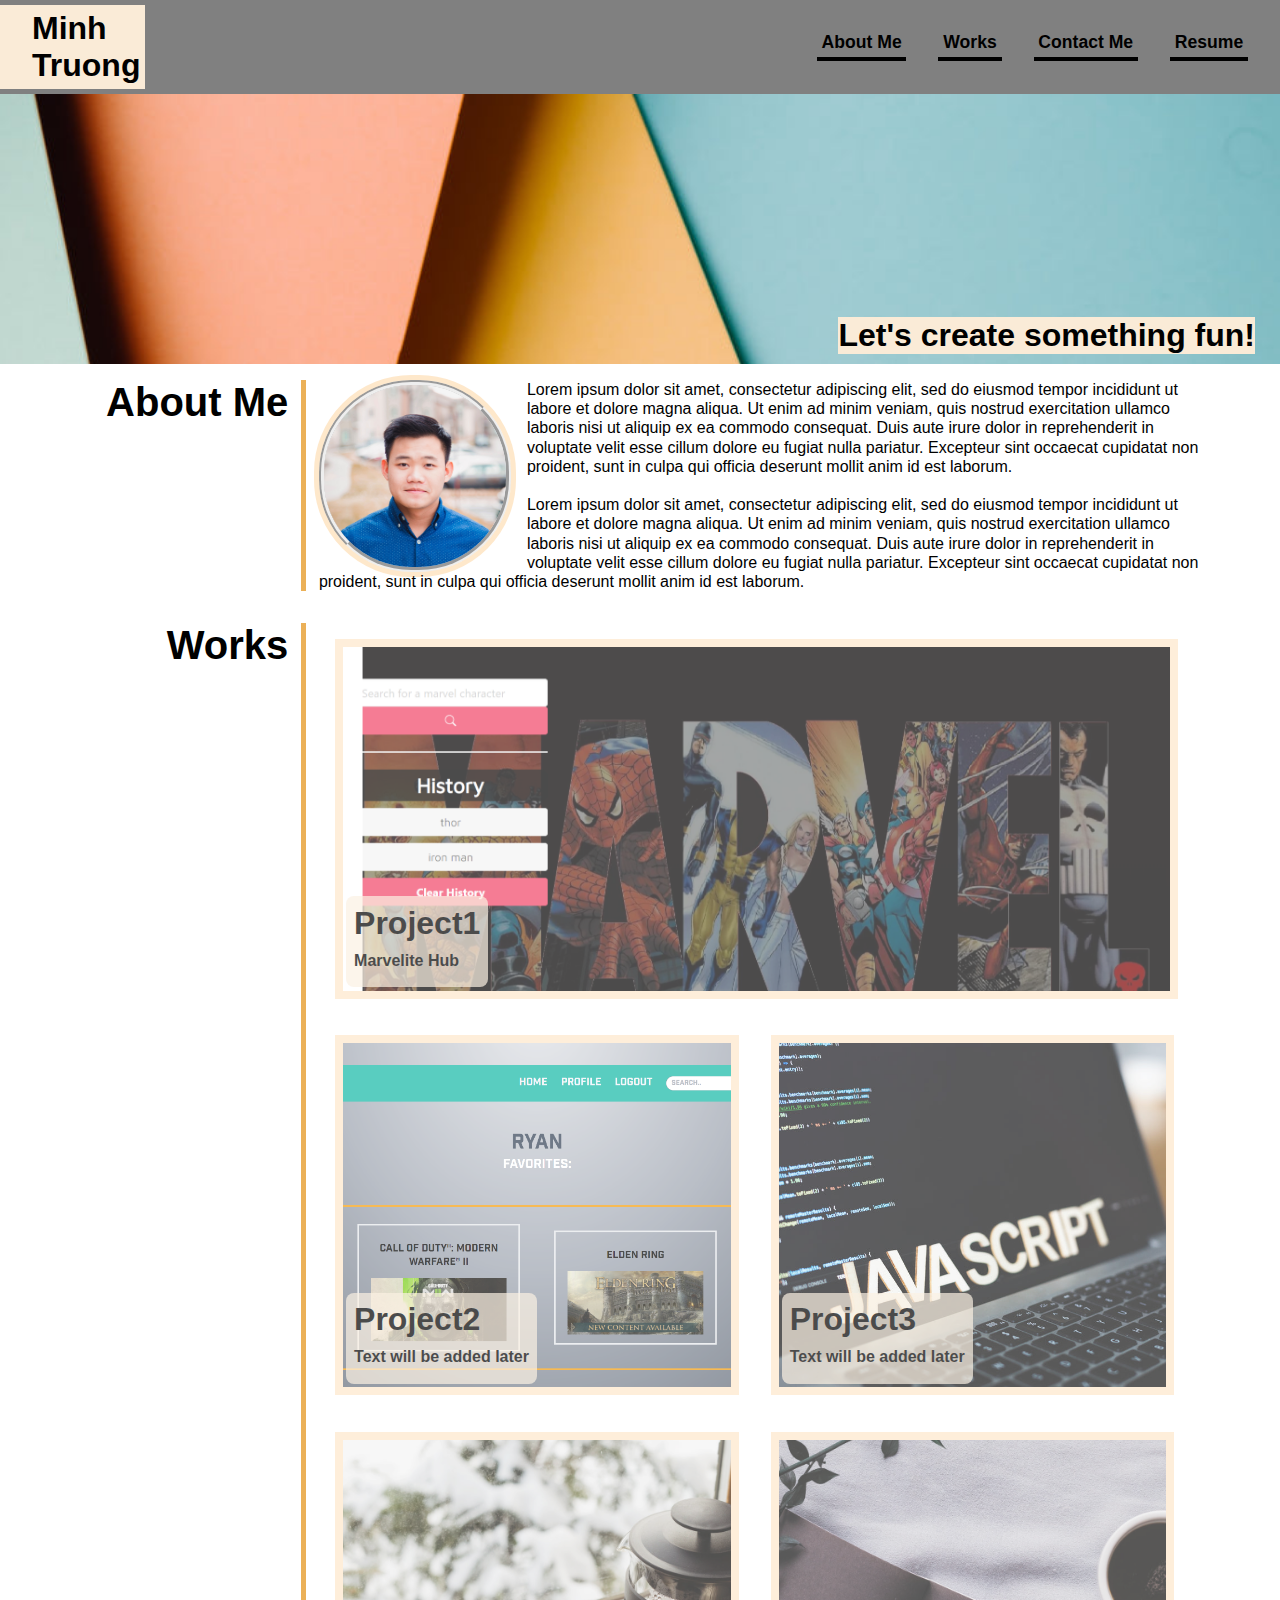
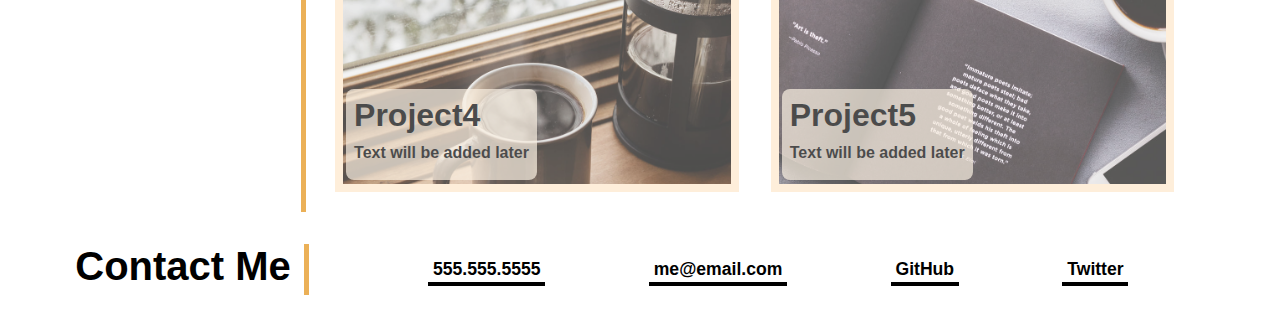
<file: index.html>
<!DOCTYPE html>
<html lang="en">

<head>
    <meta charset="UTF-8">
    <meta http-equiv="X-UA-Compatible" content="IE=edge">
    <meta name="viewport" content="width=device-width, initial-scale=1.0">
    <link rel="stylesheet" href="./assets/css/style.css">
    <title>Minh Portfolio</title>
</head>

<body>
    <!-- Header and nav-bar -->
    <header>
        <h1>
            <a href="https://ryantrian.github.io/PORTFOLIO-WK2/">
                Minh
                <br>
                Truong
            </a>
        </h1>
        <nav>
            <ul>
                <li><a href="#about-me">About Me</a></li>
                <li><a href="#works">Works</a></li>
                <li><a href="#contact-me">Contact Me</a></li>
                <li><a href="#">Resume</a></li>
            </ul>
        </nav>
    </header>
    <!-- The banner below the header and nav-bar -->
    <figure class="hero">
        <h4>Let's create something fun!</h4>
    </figure>
    <!-- There's three sections, each contain a .aside and a .maincontent -->
    <main>
        <!-- Start of the about-me -->
        <section class="section">
            <aside class="aside" id="about-me">
                <p>
                    About Me
                </p>
            </aside>
            <article class="main-content about-me">
                <img src="./assets/Images/Minh-Truong.jpg" alt="picture of me">
                <p>
                    Lorem ipsum dolor sit amet, consectetur adipiscing elit, sed do eiusmod tempor incididunt ut labore
                    et dolore magna aliqua.
                    Ut enim ad minim veniam, quis nostrud exercitation ullamco laboris nisi ut aliquip ex ea commodo
                    consequat. Duis aute irure dolor
                    in reprehenderit in voluptate velit esse cillum dolore eu fugiat nulla pariatur.
                    Excepteur sint occaecat cupidatat non proident, sunt in culpa qui officia deserunt mollit anim id
                    est laborum.
                    <br><br>
                    Lorem ipsum dolor sit amet, consectetur adipiscing elit, sed do eiusmod tempor incididunt ut labore
                    et dolore magna aliqua.
                    Ut enim ad minim veniam, quis nostrud exercitation ullamco laboris nisi ut aliquip ex ea commodo
                    consequat. Duis aute irure dolor
                    in reprehenderit in voluptate velit esse cillum dolore eu fugiat nulla pariatur.
                    Excepteur sint occaecat cupidatat non proident, sunt in culpa qui officia deserunt mollit anim id
                    est laborum.
                </p>
            </article>
        </section>
        <!-- start of the Works section -->
        <section class="section">
            <aside class="aside" id="works">
                <p>Works</p>
            </aside>
            <section class="main-content works">
                <article class="card">
                    <a target="blank" href="https://github.com/kipschetnan/Marvelite-Hub">
                        <img src="./assets/Images/Home Page.png" alt="marverlite">
                    </a>
                    <section class="label">
                        <h1>Project1</h1>
                        <p>Marvelite Hub</p>
                    </section>
                </article>
                <article class="card">
                    <a target="blank" href="https://gamebox.herokuapp.com/">
                        <img src="./assets/Images/profile.png" alt="gameboxd project">
                    </a>
                    <section class="label">
                        <h1>Project2</h1>
                        <p>Text will be added later</p>
                    </section>
                </article>
                <article class="card">
                    <img src="./assets/Images/javascript.jpg" alt="Javascript is displayed on a laptop's screen">
                    <section class="label">
                        <h1>Project3</h1>
                        <p>Text will be added later</p>
                    </section>
                </article>
                <article class="card">
                    <img src="./assets/Images/coffe-mug.jpg" alt="Coffee mug and a french press infront of a window">
                    <section class="label">
                        <h1>Project4</h1>
                        <p>Text will be added later</p>
                    </section>
                </article>
                <article class="card">
                    <img src="./assets/Images/open-book.jpg" alt="an open book and a cup of coffee">
                    <section class="label">
                        <h1>Project5</h1>
                        <p>Text will be added later</p>
                    </section>
                </article>
            </section>
        </section>
        <!-- Start of Contact-me section -->
        <section class="section">
            <aside class="aside" id="contact-me">
                <p>
                    Contact Me
                </p>
            </aside>
            <section class="main-content contact-me">
                <ul class="list">
                    <li><a href="#">555.555.5555</a></li>
                    <li><a target="_blank" href="mailto:me@email.com">me@email.com</a></li>
                    <li><a target="_blank" href="https://github.com/RyanTrian">GitHub</a></li>
                    <li><a target="_blank" href="https://twitter.com/TruogMinh">Twitter</a></li>
                </ul>
            </section>
        </section>
    </main>
</body>

</html>
</file>
<file: assets/css/style.css>
* {
  margin: 0;
  padding: 0;
  font-family: "Trebuchet MS", Arial, sans-serif;
  box-sizing: border-box;
}
/* Start of header and nav-bar styling */
header {
  display: flex;
  justify-content: space-between;
  background-color: grey;
}

header h1 {
  padding: 5px 5px 5px 2rem;
  background-color: antiquewhite;
  margin: 5px 0 5px 0;
  text-align: left;
}

header h1 a {
  text-decoration: inherit;
  color: inherit;
}

ul {
  list-style: none;
  display: flex;
  margin: 1rem;
}

header li {
  margin: 1rem;
  align-items: center;
  justify-content: space-between;
}

li a {
  color: black;
  font-size: 1.1rem;
  font-weight: 700;
  text-decoration: none;
  border-bottom: 4px solid black;
  padding: 0.3rem;
}

header li a:hover {
  box-shadow: inset 0 -3rem 0 black;
  transition: 0.5s;
  color: grey;
}
/* Starting of the figure styling */
.hero {
  position: relative;
  background-image: url("../Images/Hero.jpg");
  height: 30vh;
  background-size: cover;
  background-repeat: no-repeat;
  overflow: hidden;
}

.hero h4 {
  background-color: antiquewhite;
  position: absolute;
  bottom: 10px;
  right: 25px;
  font-size: 2rem;
  color: black;
}
/* Start a general styling of the aside bar and the main content */
.section {
  display: flex;
  margin: 1rem 4rem 2rem;
  align-items: flex-start;
}

.aside {
  font-size: 2.5rem;
  flex: 1 0 0;
  text-align: right;
  padding-right: 0.8rem;
  font-weight: 900;
}

.main-content {
  flex: 4 4 0;
  border-left: 5px solid rgb(235, 176, 87);
  padding-left: 0.8rem;
  line-height: 1.2rem;
}
/* Start of about-me section */
.about-me img {
  height: 12rem;
  width: 12rem;
  object-fit: cover;
  border-radius: 48%;
  border: 5px groove;
  float: left;
  margin: 0 1rem 0 0;
  outline: 5px solid rgb(253, 209, 151, 0.5);
  outline-offset: 1rem 0 0 1rem;
}
/* Start of Works section */
.works {
  display: flex;
  flex-wrap: wrap;
}

.card {
  margin: 1rem;
  /* float: left; */
  width: 45%;
  opacity: 0.7;
  position: relative;
}

.card:hover {
  opacity: 1;
}

.card:first-child {
  width: 94%;
}

.card img {
  object-fit: cover;
  height: 40vh;
  width: 100%;
  border: 0.5rem solid rgb(253, 209, 151, 0.5);
}

.label {
  position: absolute;
  bottom: 1rem;
  left: 0.7rem;
  background-color: rgb(250, 235, 215, 0.7);
  padding: 0.5rem;
  border-radius: 0.5rem;
  display: flex;
  flex-direction: column;
  height: 25%;
  justify-content: space-around;
  align-items: flex-start;
}

.label h1 {
  font-size: 2rem;
  font-weight: 900;
}

.label p {
  font-size: 1rem;
  font-weight: 600;
}
/* Start of Contact-me section */
.contact-me {
  padding-left: 0;
  width: 100%;
}

.list {
  display: flex;
  justify-content: space-evenly;
  width: 100%;
}

.list a {
  border-bottom: 4px solid black;
  padding-bottom: 0.2rem;
}

.list a:hover {
  box-shadow: inset 0 -3rem 0 black;
  transition: 0.5s;
  color: white;
}
/* Media query for tablet setting */
@media screen and (max-width: 980px) {
  header {
    flex-direction: column;
  }
  header h1 {
    text-align: center;
  }
  header nav {
    align-self: center;
  }
  .section {
    flex-direction: column;
  }
  .aside p {
    text-align: center;
  }
  .main-content {
    border-top: 5px solid rgb(235, 176, 87);
    border-left: none;
    align-items: center;
    justify-content: center;
  }
  .about-me {
    padding-top: 1rem;
  }
  .list {
    box-sizing: content-box;
    align-content: space-between;
  }
}
/* Media query for phone setting */
@media screen and (max-width: 768px) {
  .card {
    width: 100%;
  }
}

/* *{
    outline: 3px solid limegreen !important;
    background: rgba(0, 151, 0, 0.1) !important;
    } */
</file>
